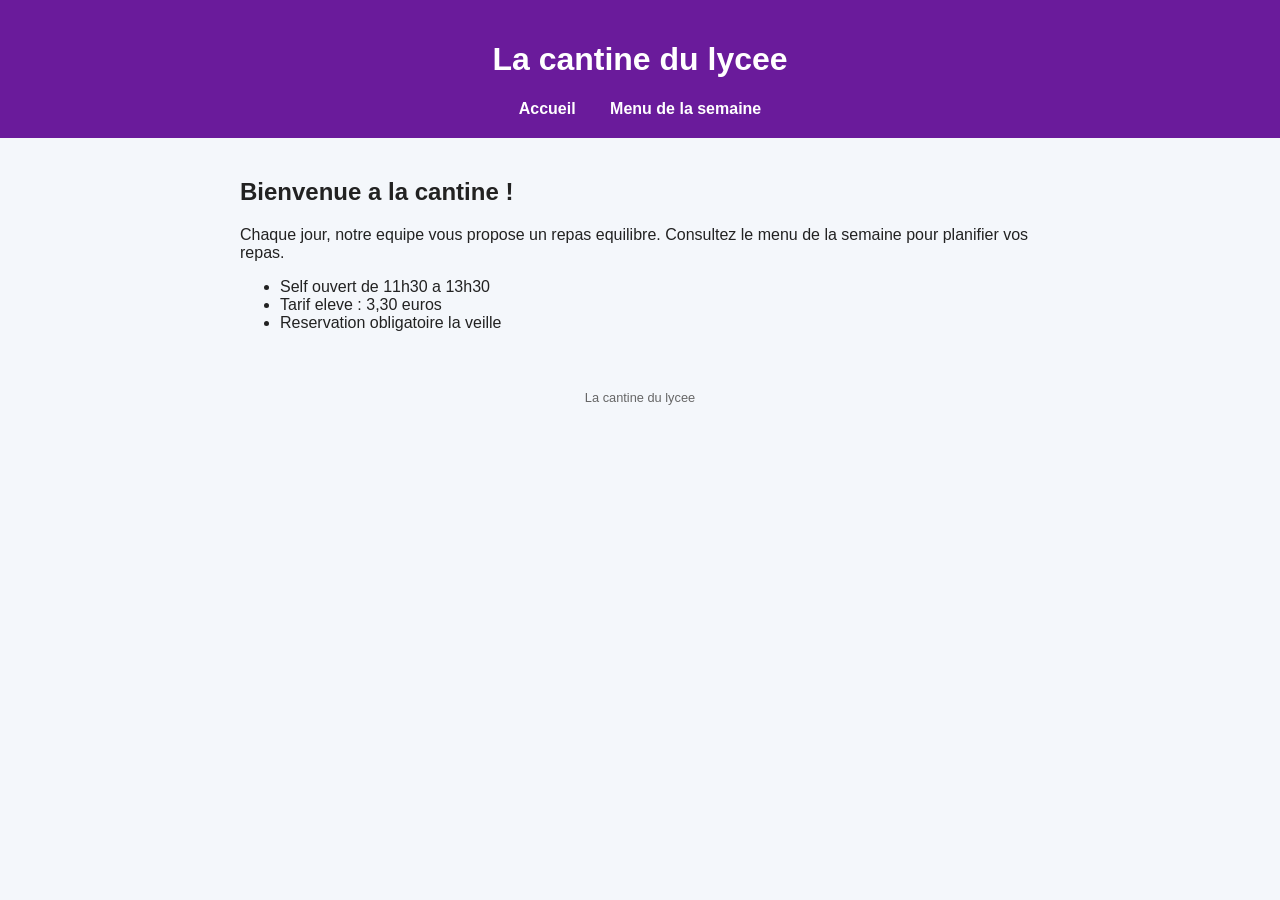
<file: index.html>
<!DOCTYPE html>
<html lang="fr">
  <head>
    <meta charset="utf-8">
    <title>La cantine du lycee</title>
    <link rel="stylesheet" href="style.css">
  </head>
  <body>
    <header>
      <h1>La cantine du lycee</h1>
      <nav>
        <a href="index.html">Accueil</a>
        <a href="menu.html">Menu de la semaine</a>
      </nav>
    </header>
    
    <main>
      <h2>Bienvenue a la cantine !</h2>
      <p>
        Chaque jour, notre equipe vous propose un repas equilibre.
        Consultez le menu de la semaine pour planifier vos repas.
      </p>
      
      <ul>
        <li>Self ouvert de 11h30 a 13h30</li>
        <li>Tarif eleve : 3,30 euros</li>
        <li>Reservation obligatoire la veille</li>
      </ul>
    </main>

    <footer>
      <p>La cantine du lycee</p>
    </footer>
  </body>
</html>
</file>
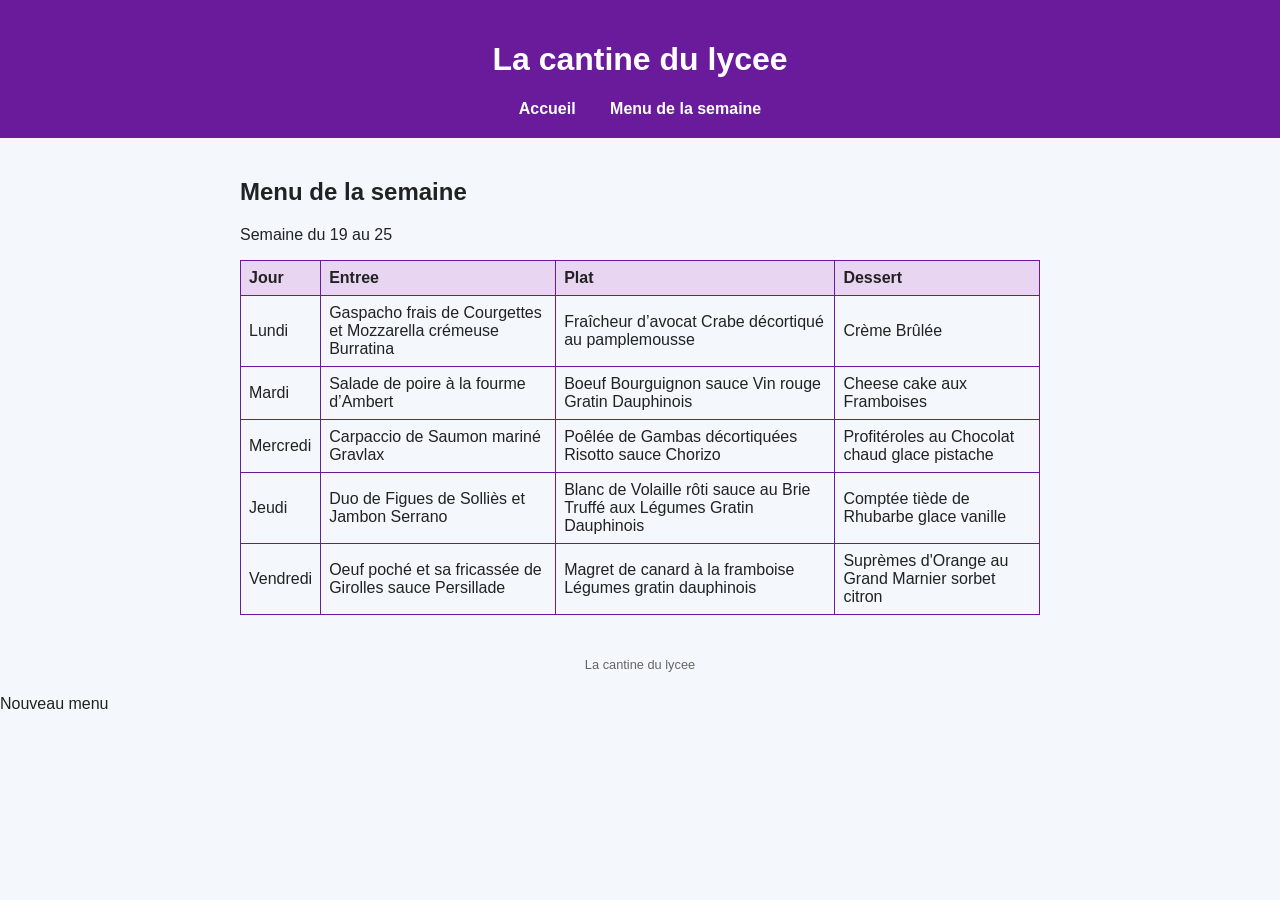
<file: menu.html>
<!DOCTYPE html>
<html lang="fr">
  <head>
    <meta charset="utf-8">
    <title>Menu de la semaine</title>
    <link rel="stylesheet" href="style.css">
  </head>
  <body>
    <header>
      <h1>La cantine du lycee</h1>
      <nav>
        <a href="index.html">Accueil</a>
        <a href="menu.html">Menu de la semaine</a>
      </nav>
    </header>
    
    <main>
      <h2>Menu de la semaine</h2>
      <p>Semaine du 19 au 25 </p>
      
      <table>
        <tr>
          <th>Jour</th>
          <th>Entree</th>
          <th>Plat</th>
          <th>Dessert</th>
        </tr>
        <tr>
          <td>Lundi</td>
          <td>Gaspacho frais de Courgettes et Mozzarella crémeuse Burratina</td>
          <td>Fraîcheur d’avocat Crabe décortiqué au pamplemousse</td>
          <td>Crème Brûlée</td>
        </tr>
        <tr>
          <td>Mardi</td>
          <td>Salade de poire à la fourme d’Ambert</td>
          <td>Boeuf Bourguignon sauce Vin rouge Gratin Dauphinois</td>
          <td>Cheese cake aux Framboises</td>
        </tr>
        <tr>
          <td>Mercredi</td>
          <td>Carpaccio de Saumon mariné Gravlax</td>
          <td>Poêlée de Gambas décortiquées Risotto sauce Chorizo</td>
          <td>Profitéroles au Chocolat chaud glace pistache </td>
        </tr>
        <tr>
          <td>Jeudi</td>
          <td>Duo de Figues de Solliès et Jambon Serrano</td>
          <td>Blanc de Volaille rôti sauce au Brie Truffé aux Légumes Gratin Dauphinois</td>
          <td>Comptée tiède de Rhubarbe glace vanille</td>
        </tr>
        <tr>
          <td>Vendredi</td>
          <td>Oeuf poché et sa fricassée de Girolles sauce Persillade</td>
          <td>Magret de canard à la framboise Légumes gratin dauphinois</td>
          <td>Suprèmes d'Orange au Grand Marnier sorbet citron</td>
        </tr>
      </table>
    </main>
    
    <footer>
      <p>La cantine du lycee</p>
    </footer>
  </body>
</html>
Nouveau menu
</file>
<file: style.css>
/* Apparence generale */
body {
  font-family: Arial, sans-serif;
  background-color: #f4f7fb;
  color: #222222;
  margin: 0;
}

/* Bandeau superieur */
header {
  background-color: #6a1b9b;
  color: white;
  padding: 20px;
  text-align: center;
}

/* Liens de navigation */
nav a {
  color: white;
  margin: 0 15px;
  text-decoration: none;
  font-weight: bold;
}

nav a:hover {
  text-decoration: underline;
}

/* Contenu principal */
main {
  max-width: 800px;
  margin: 0 auto;
  padding: 20px;
}

/* Tableau du menu */
table {
  width: 100%;
  border-collapse: collapse;
}

th, td {
  border: 1px solid #6a1b9b;
  padding: 8px;
  text-align: left;
}

th {
  background-color: #e8d5f2;
}

/* Pied de page */
footer {
  text-align: center;
  padding: 10px;
  font-size: 0.8em;
  color: #666666;
}
</file>
